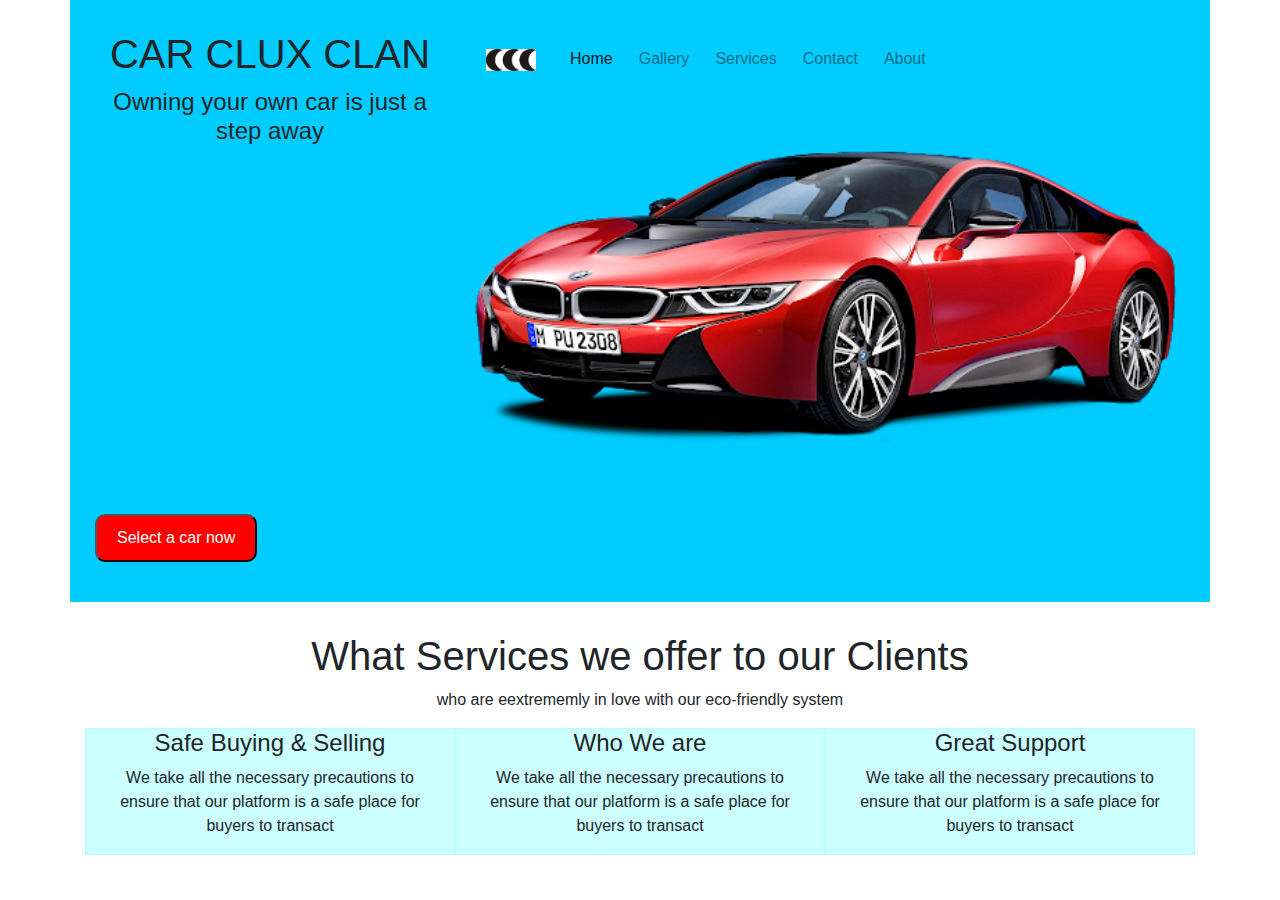
<file: index.html>
<!DOCTYPE html>
<head>
	<title>CAR CLUX CLAN</title>
	<meta charset="utf-8">
	<meta name="viewport" content="width=device-width, initial-scale=1.0">
	<link rel="stylesheet" type="text/css" href="bootstrap/css/bootstrap.min.css">
	<link rel="stylesheet" type="text/css" href="css/styles.css">
	<script src="https://ajax.googleapis.com/ajax/libs/jquery/3.4.1/jquery.min.js"></script>
	<script src="bootstrap/js/bootstrap.min.js"></script>
	<script type="text/javascript" src="js/index.js"></script>
</head>

<body>


	<div class="container upperSection">
			<div class="row">
		<div class="col-xs-12 col-md-4">
			<h1>CAR CLUX CLAN</h1>
		</div>
		<div class="col-xs-12 col-md-8">
			
				<nav class="navbar navbar-expand-md navbar-light">
					<a href="#" class="navbar-brand"><img src="images/ccc.png" alt="car clux clan logo" style="width:50px; height: 30px; position: relative;"></a>

					<button class="navbar-toggler" type="button" data-toggle="collapse" data-target="#navbarSupportedContent"><span class="navbar-toggler-icon"></span></button>

					<div class="collapse navbar-collapse" id="navbarSupportedContent">


					<ul class="navbar-nav mr-auto">
						<li class="nav-item active">
							<a href="index.html" class="nav-link">Home</a></li>
						<li class="nav-item">
							<a href="gallery.html" class="nav-link">Gallery</a></li>
						<li class="nav-item">
							<a href="services.html" class="nav-link">Services</a></li>
						<li class="nav-item">
							<a href="contact.html" class="nav-link">Contact</a></li>
						<li class="nav-item">
							<a href="about.html" class="nav-link">About</a></li>
					
						
					</ul>
					</div>
				</nav>
		</div>
	</div>

		<div class="row">
			<div class="col-md-4">
				<h2>Owning your own car is just a step away</h2>
			</div>
			<div class="col-md-8">
				<img id="indexCar" src="images/car1.png" alt="brown car sample" style="height: 100%; width:100%;">
			</div>
			</div>
			<div class="row">
				<a href="gallery.html"><button >Select a car now</button></a>
			</div>
		
	</div>

		<div class="container">
			
					<h1 class="contentHead">What Services we offer to our Clients</h1>
					<p>who are eextrememly in love with our eco-friendly system</p>
			

			<div class="row">
				<div class="col-md-4 segments">
			<h2 class="contentHead">Safe Buying & Selling</h2>
			<p>We take all the necessary precautions to ensure that our platform is a safe place for buyers to transact</p>
		</div>

			<div  class="col-md-4 segments">
			<h2 class="contentHead">Who We are</h2>
			<p>We take all the necessary precautions to ensure that our platform is a safe place for buyers to transact</p>
		</div>

			<div class="col-md-4 segments">
			<h2 class="contentHead">Great Support</h2>
			<p>We take all the necessary precautions to ensure that our platform is a safe place for buyers to transact</p>
		</div>

		</div>
		</div>
		

			
	</main>

</body>
</file>
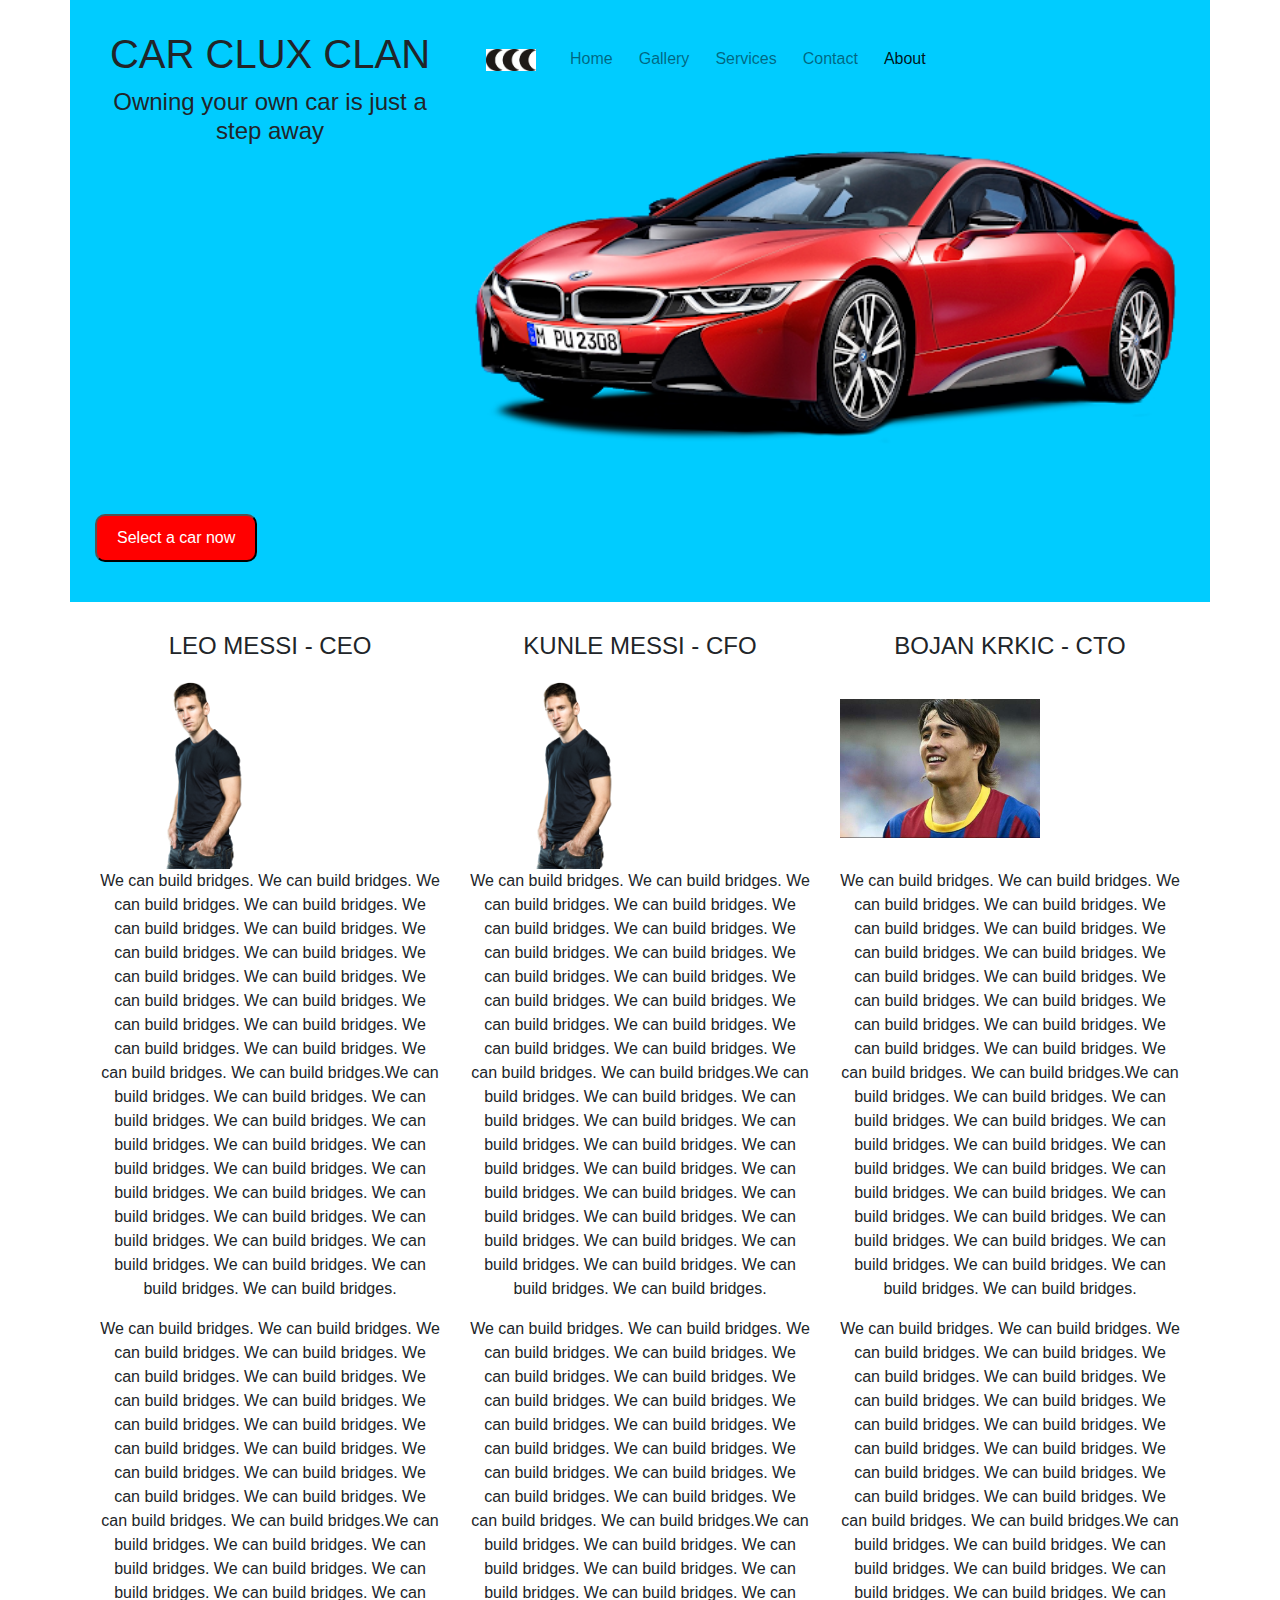
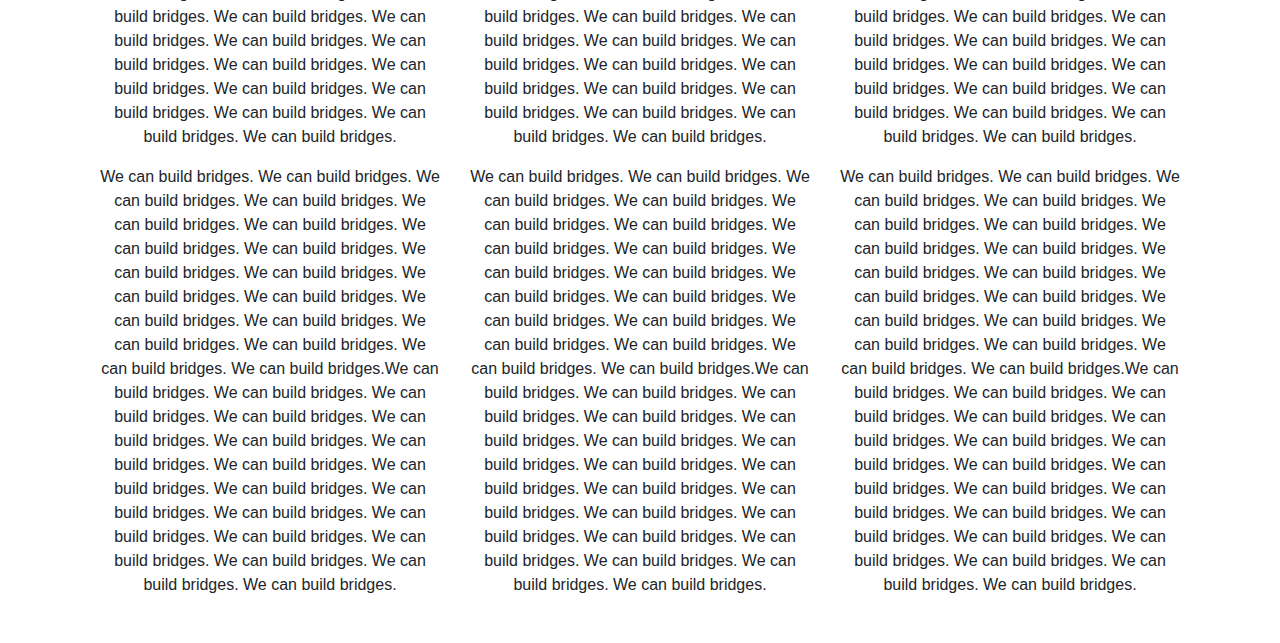
<file: about.html>
<!DOCTYPE html>
<head>
	<title>CAR CLUX CLAN</title>
	<meta charset="utf-8">
	<meta name="viewport" content="width=device-width, initial-scale=1.0">
	<link rel="stylesheet" type="text/css" href="bootstrap/css/bootstrap.min.css">
	<link rel="stylesheet" type="text/css" href="css/styles.css">
<!-- 	<script type="text/javascript" src="bootstrap/js/bootstrap.bundle.js"></script> -->
	<script src="https://ajax.googleapis.com/ajax/libs/jquery/3.4.1/jquery.min.js"></script>
	<script src="bootstrap/js/bootstrap.min.js"></script>
<!-- 	<script src="js/jquery-3.3.1.min.js"></script> -->
</head>

<body>
	<div class="container upperSection">
			<div class="row">
		<div class="col-xs-12 col-md-4">
			<h1>CAR CLUX CLAN</h1>
		</div>
		<div class="col-xs-12 col-md-8">
			
<nav class="navbar navbar-expand-md navbar-light">
	<a href="#" class="navbar-brand"><img src="images/ccc.png" alt="car clux clan logo" style="width:50px; height: 30px"></a>

	<button class="navbar-toggler" type="button" data-toggle="collapse" data-target="#navbarSupportedContent"><span class="navbar-toggler-icon"></span></button>

	<div class="collapse navbar-collapse" id="navbarSupportedContent">


	<ul class="navbar-nav mr-auto">
		<li class="nav-item">
			<a href="index.html" class="nav-link">Home</a></li>
		<li class="nav-item">
			<a href="gallery.html" class="nav-link">Gallery</a></li>
		<li class="nav-item">
			<a href="services.html" class="nav-link">Services</a></li>
		<li class="nav-item">
			<a href="contact.html" class="nav-link">Contact</a></li>
	<li class="nav-item active">
			<a href="about.html" class="nav-link">About</a></li>
	
		
	</ul>
	</div>
</nav>
		</div>
	</div>

		<div class="row">
			<div class="col-md-4">
				<h2>Owning your own car is just a step away</h2>
			</div>
			<div class="col-md-8">
				<img src="images/car1.png" alt="brown car sample" style="height: 100%; width:100%;">
			</div>
			</div>
			<div class="row">
				<a href="gallery.html"><button >Select a car now</button></a>
			</div>
		
	</div>

		<div class="container">
			<div class="row">
				<div class="col-md-4">
					<h2>LEO MESSI - CEO</h2>
					<img src="images/messi1.png" id="messi1">
					<p>
						We can build bridges. We can build bridges. We can build bridges. We can build bridges. We can build bridges. We can build bridges. We can build bridges. We can build bridges. We can build bridges. We can build bridges. We can build bridges. We can build bridges. We can build bridges. We can build bridges. We can build bridges. We can build bridges. We can build bridges. We can build bridges.We can build bridges. We can build bridges. We can build bridges. We can build bridges. We can build bridges. We can build bridges. We can build bridges. We can build bridges. We can build bridges. We can build bridges. We can build bridges. We can build bridges. We can build bridges. We can build bridges. We can build bridges. We can build bridges. We can build bridges. We can build bridges.
					</p>

					<p>
						We can build bridges. We can build bridges. We can build bridges. We can build bridges. We can build bridges. We can build bridges. We can build bridges. We can build bridges. We can build bridges. We can build bridges. We can build bridges. We can build bridges. We can build bridges. We can build bridges. We can build bridges. We can build bridges. We can build bridges. We can build bridges.We can build bridges. We can build bridges. We can build bridges. We can build bridges. We can build bridges. We can build bridges. We can build bridges. We can build bridges. We can build bridges. We can build bridges. We can build bridges. We can build bridges. We can build bridges. We can build bridges. We can build bridges. We can build bridges. We can build bridges. We can build bridges.
					</p>

					<p>
						We can build bridges. We can build bridges. We can build bridges. We can build bridges. We can build bridges. We can build bridges. We can build bridges. We can build bridges. We can build bridges. We can build bridges. We can build bridges. We can build bridges. We can build bridges. We can build bridges. We can build bridges. We can build bridges. We can build bridges. We can build bridges.We can build bridges. We can build bridges. We can build bridges. We can build bridges. We can build bridges. We can build bridges. We can build bridges. We can build bridges. We can build bridges. We can build bridges. We can build bridges. We can build bridges. We can build bridges. We can build bridges. We can build bridges. We can build bridges. We can build bridges. We can build bridges.
					</p>
				</div>

				<div class="col-md-4">
					<h2>KUNLE MESSI - CFO</h2>
					<img src="images/messi1.png" id="messi1">
					<p>
						We can build bridges. We can build bridges. We can build bridges. We can build bridges. We can build bridges. We can build bridges. We can build bridges. We can build bridges. We can build bridges. We can build bridges. We can build bridges. We can build bridges. We can build bridges. We can build bridges. We can build bridges. We can build bridges. We can build bridges. We can build bridges.We can build bridges. We can build bridges. We can build bridges. We can build bridges. We can build bridges. We can build bridges. We can build bridges. We can build bridges. We can build bridges. We can build bridges. We can build bridges. We can build bridges. We can build bridges. We can build bridges. We can build bridges. We can build bridges. We can build bridges. We can build bridges.
					</p>

					<p>
						We can build bridges. We can build bridges. We can build bridges. We can build bridges. We can build bridges. We can build bridges. We can build bridges. We can build bridges. We can build bridges. We can build bridges. We can build bridges. We can build bridges. We can build bridges. We can build bridges. We can build bridges. We can build bridges. We can build bridges. We can build bridges.We can build bridges. We can build bridges. We can build bridges. We can build bridges. We can build bridges. We can build bridges. We can build bridges. We can build bridges. We can build bridges. We can build bridges. We can build bridges. We can build bridges. We can build bridges. We can build bridges. We can build bridges. We can build bridges. We can build bridges. We can build bridges.
					</p>

					<p>
						We can build bridges. We can build bridges. We can build bridges. We can build bridges. We can build bridges. We can build bridges. We can build bridges. We can build bridges. We can build bridges. We can build bridges. We can build bridges. We can build bridges. We can build bridges. We can build bridges. We can build bridges. We can build bridges. We can build bridges. We can build bridges.We can build bridges. We can build bridges. We can build bridges. We can build bridges. We can build bridges. We can build bridges. We can build bridges. We can build bridges. We can build bridges. We can build bridges. We can build bridges. We can build bridges. We can build bridges. We can build bridges. We can build bridges. We can build bridges. We can build bridges. We can build bridges.
					</p>
				</div>

				<div class="col-md-4">
					<h2>BOJAN KRKIC - CTO</h2>
					<img src="images/bojan1.jpeg" id="messi1">
					<p>
						We can build bridges. We can build bridges. We can build bridges. We can build bridges. We can build bridges. We can build bridges. We can build bridges. We can build bridges. We can build bridges. We can build bridges. We can build bridges. We can build bridges. We can build bridges. We can build bridges. We can build bridges. We can build bridges. We can build bridges. We can build bridges.We can build bridges. We can build bridges. We can build bridges. We can build bridges. We can build bridges. We can build bridges. We can build bridges. We can build bridges. We can build bridges. We can build bridges. We can build bridges. We can build bridges. We can build bridges. We can build bridges. We can build bridges. We can build bridges. We can build bridges. We can build bridges.
					</p>

					<p>
						We can build bridges. We can build bridges. We can build bridges. We can build bridges. We can build bridges. We can build bridges. We can build bridges. We can build bridges. We can build bridges. We can build bridges. We can build bridges. We can build bridges. We can build bridges. We can build bridges. We can build bridges. We can build bridges. We can build bridges. We can build bridges.We can build bridges. We can build bridges. We can build bridges. We can build bridges. We can build bridges. We can build bridges. We can build bridges. We can build bridges. We can build bridges. We can build bridges. We can build bridges. We can build bridges. We can build bridges. We can build bridges. We can build bridges. We can build bridges. We can build bridges. We can build bridges.
					</p>

					<p>
						We can build bridges. We can build bridges. We can build bridges. We can build bridges. We can build bridges. We can build bridges. We can build bridges. We can build bridges. We can build bridges. We can build bridges. We can build bridges. We can build bridges. We can build bridges. We can build bridges. We can build bridges. We can build bridges. We can build bridges. We can build bridges.We can build bridges. We can build bridges. We can build bridges. We can build bridges. We can build bridges. We can build bridges. We can build bridges. We can build bridges. We can build bridges. We can build bridges. We can build bridges. We can build bridges. We can build bridges. We can build bridges. We can build bridges. We can build bridges. We can build bridges. We can build bridges.
					</p>
				</div>
			</div>
		</div>
			
	</main>

</body>
</file>
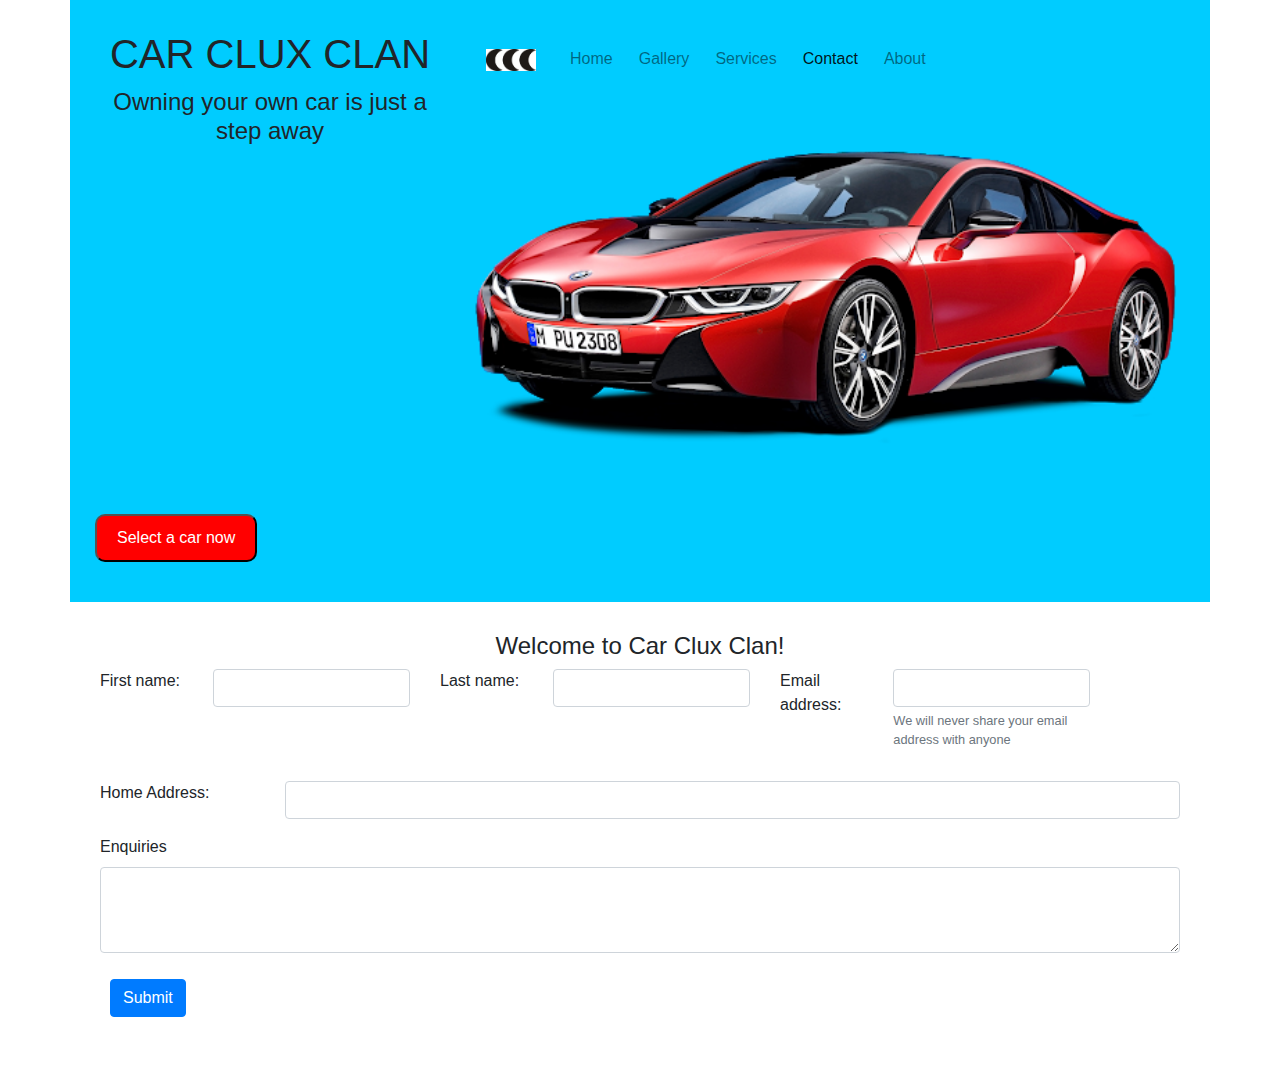
<file: contact.html>
<!DOCTYPE html>
<head>
	<title>CAR CLUX CLAN</title>
	<meta charset="utf-8">
	<meta name="viewport" content="width=device-width, initial-scale=1.0">
	<link rel="stylesheet" type="text/css" href="bootstrap/css/bootstrap.min.css">
	<link rel="stylesheet" type="text/css" href="css/styles.css">
<!-- 	<script type="text/javascript" src="bootstrap/js/bootstrap.bundle.js"></script> -->
	<script src="https://ajax.googleapis.com/ajax/libs/jquery/3.4.1/jquery.min.js"></script>
	<script src="bootstrap/js/bootstrap.min.js"></script>
<!-- 	<script src="js/jquery-3.3.1.min.js"></script> -->
</head>

<body>
	<div class="container upperSection">
			<div class="row">
		<div class="col-xs-12 col-md-4">
			<h1>CAR CLUX CLAN</h1>
		</div>
		<div class="col-xs-12 col-md-8">
			
<nav class="navbar navbar-expand-md navbar-light">
	<a href="#" class="navbar-brand"><img src="images/ccc.png" alt="car clux clan logo" style="width:50px; height: 30px"></a>

	<button class="navbar-toggler" type="button" data-toggle="collapse" data-target="#navbarSupportedContent"><span class="navbar-toggler-icon"></span></button>

	<div class="collapse navbar-collapse" id="navbarSupportedContent">


	<ul class="navbar-nav mr-auto">
		<li class="nav-item">
			<a href="index.html" class="nav-link">Home</a></li>
		<li class="nav-item">
			<a href="gallery.html" class="nav-link">Gallery</a></li>
		<li class="nav-item">
			<a href="services.html" class="nav-link">Services</a></li>
		<li class="nav-item active">
			<a href="contact.html" class="nav-link">Contact</a></li>
	<li class="nav-item">
			<a href="about.html" class="nav-link">About</a></li>
	
		
	</ul>
	</div>
</nav>
		</div>
	</div>

		<div class="row">
			<div class="col-md-4">
				<h2>Owning your own car is just a step away</h2>
			</div>
			<div class="col-md-8">
				<img src="images/car1.png" alt="brown car sample" style="height: 100%; width:100%;">
			</div>
			</div>
			<div class="row">
				<a href="gallery.html"><button >Select a car now</button></a>
			</div>
		
	</div>

		<div class="container">
			<form>
				<div class="form-group contactForm">
					<h2>Welcome to Car Clux Clan!</h2>
					<div class="form-group row">
					<div class=" form-group row col-lg-4">
					<label class="col-sm-4">First name:</label>
					<div class="col-sm-8">
					<input type="text" name="" class="form-control">
					</div>
				 	</div>

					<div class=" form-group row col-lg-4">
					<label class="col-sm-4">Last name:</label>
					<div class="col-sm-8">
					<input type="text" name="" class="form-control">
					</div>
					</div>
					
					<div class="form-group row col-lg-4">
					<label class="col-sm-4">Email address:</label>
					<div class="col-sm-8">
					<input type="Email" name="" class="form-control">
					<small class="form-text text-muted">We will never share your email address with anyone</small>
					</div>
					</div>
					</div>
					
					<div class="form-group row">
					<label class="col-sm-4 col-lg-2">Home Address:</label>
					<div class="col-sm-8 col-lg-10">
					<input type="text" name="" class="form-control">
					</div>
					</div>

					<div class="form-group">
						<label>Enquiries
						</label>
						<textarea class="form-control" rows="3"></textarea>
						
					</div>

					<button type="submit" class="btn btn-primary">Submit</button>
					
				</div>
			</form>
		</div>
			
	</main>

</body>
</file>
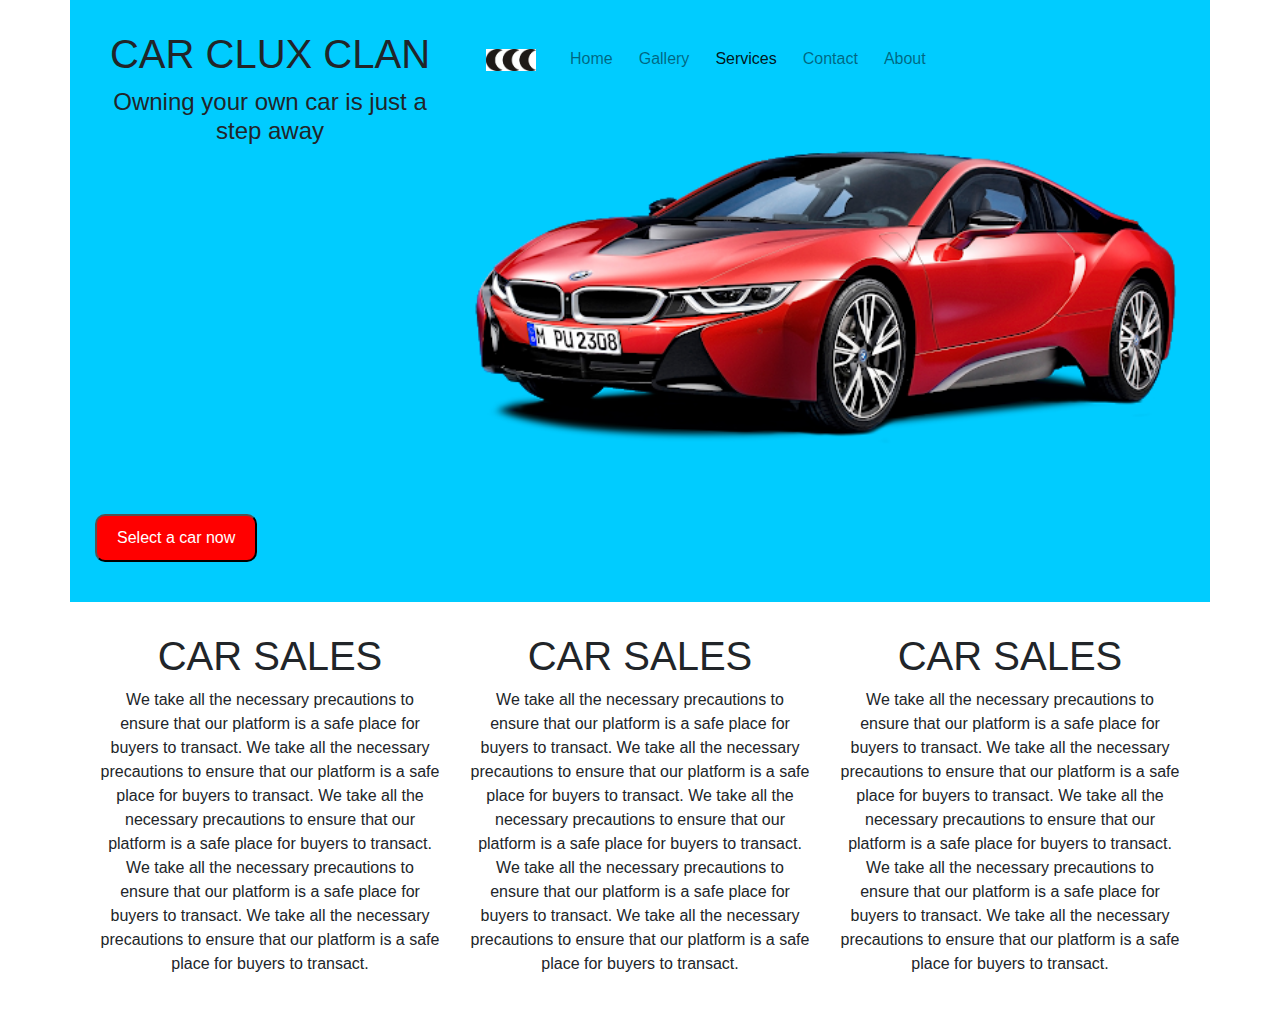
<file: services.html>
<!DOCTYPE html>
<head>
	<title>CAR CLUX CLAN</title>
	<meta charset="utf-8">
	<meta name="viewport" content="width=device-width, initial-scale=1.0">
	<link rel="stylesheet" type="text/css" href="bootstrap/css/bootstrap.min.css">
	<link rel="stylesheet" type="text/css" href="css/styles.css">
<!-- 	<script type="text/javascript" src="bootstrap/js/bootstrap.bundle.js"></script> -->
	<script src="https://ajax.googleapis.com/ajax/libs/jquery/3.4.1/jquery.min.js"></script>
	<script src="bootstrap/js/bootstrap.min.js"></script>
<!-- 	<script src="js/jquery-3.3.1.min.js"></script> -->
</head>

<body>
	<div class="container upperSection">
			<div class="row">
		<div class="col-xs-12 col-md-4">
			<h1>CAR CLUX CLAN</h1>
		</div>
		<div class="col-xs-12 col-md-8">
			
<nav class="navbar navbar-expand-md navbar-light">
	<a href="#" class="navbar-brand"><img src="images/ccc.png" alt="car clux clan logo" style="width:50px; height: 30px"></a>

	<button class="navbar-toggler" type="button" data-toggle="collapse" data-target="#navbarSupportedContent"><span class="navbar-toggler-icon"></span></button>

	<div class="collapse navbar-collapse" id="navbarSupportedContent">


	<ul class="navbar-nav mr-auto">
		<li class="nav-item">
			<a href="index.html" class="nav-link">Home</a></li>
		<li class="nav-item">
			<a href="gallery.html" class="nav-link">Gallery</a></li>
		<li class="nav-item active">
			<a href="services.html" class="nav-link">Services</a></li>
		<li class="nav-item">
			<a href="contact.html" class="nav-link">Contact</a></li>
	<li class="nav-item">
			<a href="about.html" class="nav-link">About</a></li>
	
		
	</ul>
	</div>
</nav>
		</div>
	</div>

		<div class="row">
			<div class="col-md-4">
				<h2>Owning your own car is just a step away</h2>
			</div>
			<div class="col-md-8">
				<img src="images/car1.png" alt="brown car sample" style="height: 100%; width:100%;">
			</div>
			</div>
			<div class="row">
				<a href="gallery.html"><button >Select a car now</button></a>
			</div>
		
	</div>

		<div class="container">
			<div class="row">
				<div class="col-md-4">
				<h1>CAR SALES</h1>
				<p>We take all the necessary precautions to ensure that our platform is a safe place for buyers to transact. We take all the necessary precautions to ensure that our platform is a safe place for buyers to transact. We take all the necessary precautions to ensure that our platform is a safe place for buyers to transact. We take all the necessary precautions to ensure that our platform is a safe place for buyers to transact. We take all the necessary precautions to ensure that our platform is a safe place for buyers to transact. </p>
				</div>

				<div class="col-md-4">
				<h1>CAR SALES</h1>
				<p>We take all the necessary precautions to ensure that our platform is a safe place for buyers to transact. We take all the necessary precautions to ensure that our platform is a safe place for buyers to transact. We take all the necessary precautions to ensure that our platform is a safe place for buyers to transact. We take all the necessary precautions to ensure that our platform is a safe place for buyers to transact. We take all the necessary precautions to ensure that our platform is a safe place for buyers to transact. </p>
				</div>

				<div class="col-md-4">
				<h1>CAR SALES</h1>
				<p>We take all the necessary precautions to ensure that our platform is a safe place for buyers to transact. We take all the necessary precautions to ensure that our platform is a safe place for buyers to transact. We take all the necessary precautions to ensure that our platform is a safe place for buyers to transact. We take all the necessary precautions to ensure that our platform is a safe place for buyers to transact. We take all the necessary precautions to ensure that our platform is a safe place for buyers to transact. </p>
				</div>

			</div>
			
		</div>
		

			
	</main>

</body>
</file>
<file: css/styles.css>
li{
	margin-left: 10px;
	padding: 0;

}

a{
	color: white;
	text-decoration: none;
}

ul{
	display: inline;
	position: relative;
/*	float: right;*/
}

.upperSection{
	background: #00ccff;
}

.container{
	padding: 30px;
}

img{
	width: 200px;
	height: 200px;
	object-fit: contain;

}

img:hover{
	transform: scale(1.5);
}

#indexCar:hover{
	opacity: .7;
	transform: scale(1);
}
.responsive:hover{
	transform: scale(1);
}

.responsive{
	width: 100%;
	height: auto;
	max-width: 400px;
}
button{
	background: red;
	color: white;
	margin: 10px;
	border-radius: 10px;
	padding: 10px 20px;
}

h2, h1, p{
	text-align: center;
	
}

h2{
	font-style: bold;
	font-size: 150%;
}
.contentHead{
	/*background: #00ccff;*/
}

.segments{
	background-color: #ccffff;
	border: 1px solid #b3ffff;
}

.cars{
	border-radius: 10px;
	border: 5px solid #00ccff;
	background-color: #ccffff;
}
</file>
